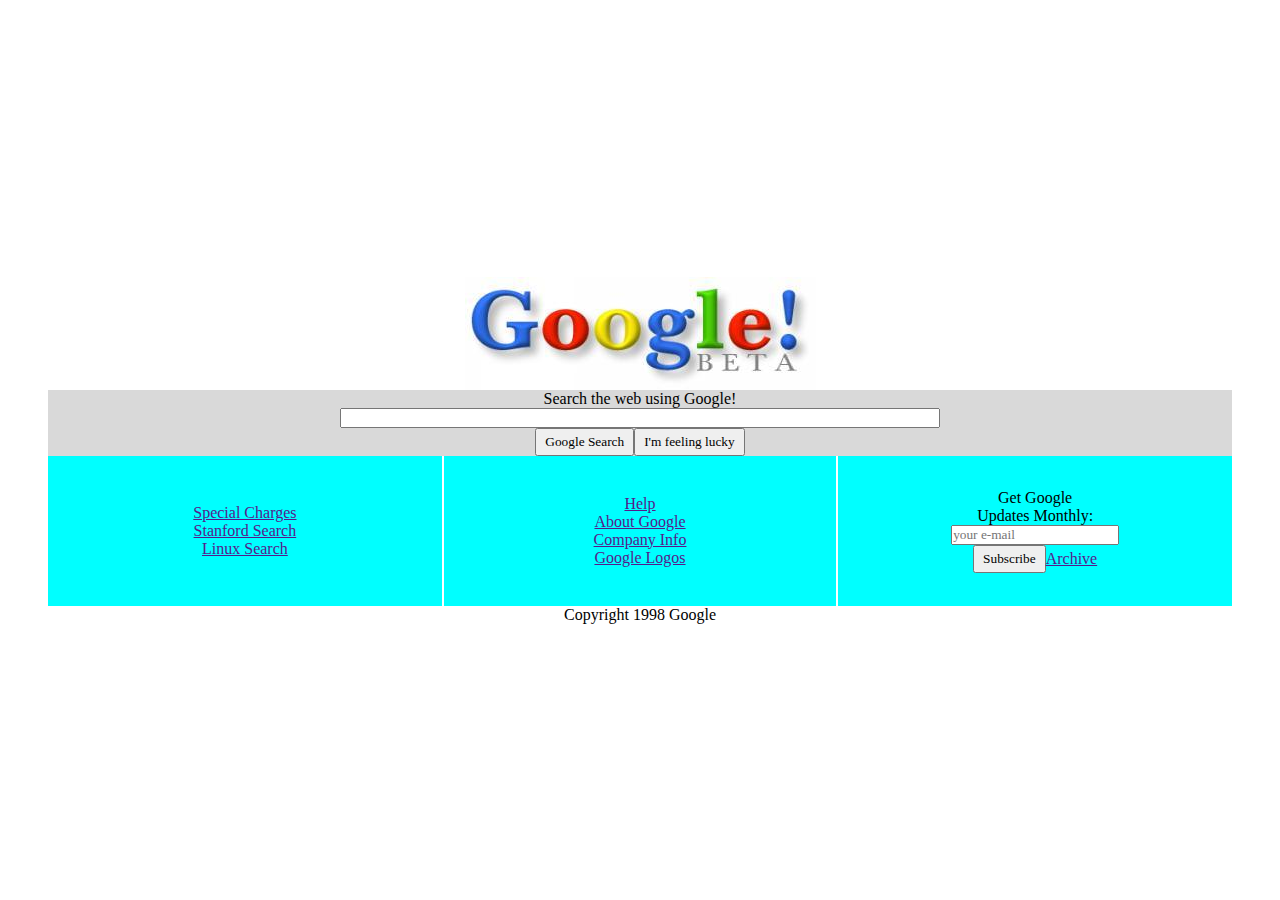
<file: index.html>
<!DOCTYPE html>
<html lang="en">
<head>
    <meta charset="UTF-8">
    <meta http-equiv="X-UA-Compatible" content="IE=edge">
    <meta name="viewport" content="width=device-width, initial-scale=1.0">
    <title>Google</title>
    <link rel="stylesheet" href="style.css">
    <meta name="google-site-verification" content="MpQZm9qYdS2_DtgKE_XpNcDtpEeSWU0ubFs6123ZCw0" />
</head>
<body>
    <div class="google">
        <div class="image">
            <img src="images/google.jpg" alt="Google">
        </div>
        
        <div class="search">
            <p>Search the web using Google!</p>
            <input style="width: 600px;" type="text">
            <div class="buttonarea">
                <button>Google Search</button>
                <button class="float">I'm feeling lucky</button>
            </div>
        </div>

        <div class="footer">
            <div class="section">
                <a href="">Special Charges</a><a href="">Stanford Search</a><a href="">Linux Search</a>
            </div>
            <div class="section second">
                <a href="">Help</a><a href="">About Google</a><a href="">Company Info</a><a href="">Google Logos</a>
            </div>
            <div class="section">
                <p>Get Google</p>
                <p>Updates Monthly:</p>
                <input placeholder="your e-mail" type="text">
                <div class="submit">
                    <button>Subscribe</button>
                    <a href="">Archive</a>
                </div>
            </div>
        </div>

        <div class="copyright">
            <p>Copyright 1998 Google</p>
        </div>
    </div>
</body>
</html>
</file>
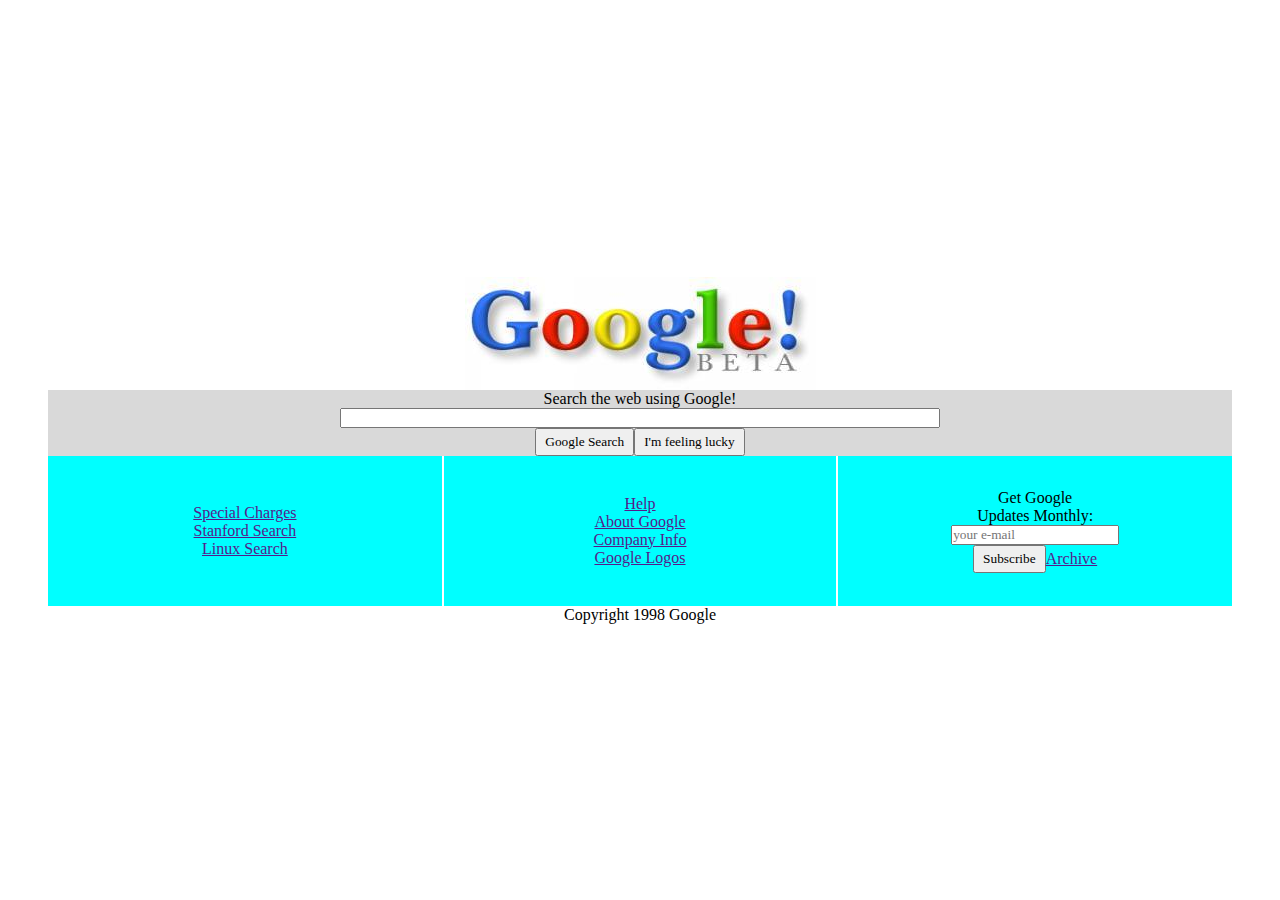
<file: google.html>
<!DOCTYPE html>
<html lang="en">
<head>
    <meta charset="UTF-8">
    <meta http-equiv="X-UA-Compatible" content="IE=edge">
    <meta name="viewport" content="width=device-width, initial-scale=1.0">
    <title>Google</title>
    <link rel="stylesheet" href="style.css">
</head>
<body>
    <div class="google">
        <div class="image">
            <img src="images/google.jpg" alt="Google">
        </div>
        
        <div class="search">
            <p>Search the web using Google!</p>
            <input style="width: 600px;" type="text">
            <div class="buttonarea">
                <button>Google Search</button>
                <button class="float">I'm feeling lucky</button>
            </div>
        </div>

        <div class="footer">
            <div class="section">
                <a href="">Special Charges</a><a href="">Stanford Search</a><a href="">Linux Search</a>
            </div>
            <div class="section second">
                <a href="">Help</a><a href="">About Google</a><a href="">Company Info</a><a href="">Google Logos</a>
            </div>
            <div class="section">
                <p>Get Google</p>
                <p>Updates Monthly:</p>
                <input placeholder="your e-mail" type="text">
                <div class="submit">
                    <button>Subscribe</button>
                    <a href="">Archive</a>
                </div>
            </div>
        </div>

        <div class="copyright">
            <p>Copyright 1998 Google</p>
        </div>
    </div>
</body>
</html>
</file>
<file: style.css>
* {
    margin: 0;
    padding: 0;
    box-sizing: border-box;
    font-family: serif
}

body {
    height: 100vh;
    display: flex;
    align-items: center;
    justify-content: center;
}

.google {
    background-color: white;
    width: 100%;
    height: auto;
    padding: 24px 48px;
}

.image {
    display: flex;
    justify-content: center;
    align-items: center;
}

p a {
    font-size: 20px;    
}

.search {
    display: flex;
    flex-direction: column;
    justify-content: center;
    align-items: center;
    background-color: rgba(0, 0, 0, 15%);
    height: auto;
    width: 100%;
}

button {
    padding: 4px 8px;
}

.buttonarea {
    display: flex;
    justify-content: center;
    align-items: center;
    height: auto;
    width: 100%;
}

.footer {
    flex-direction: row;
    display: flex;
    justify-content: center;
    align-items: center;
}

.section {
    display: flex;
    flex-direction: column;
    justify-content: center;
    align-items: center;
    background-color: aqua;
    height: 150px;
    width: 100%;
}

.submit {
    display: flex;
    flex-direction: row;
    justify-content: center;
    align-items: center;
}

.second {
    border: solid white;
    border-width: 0px 2px;
}

.copyright {
    width: 100%;
    display: flex;
    align-items: center;
    justify-content: center;
}
</file>
